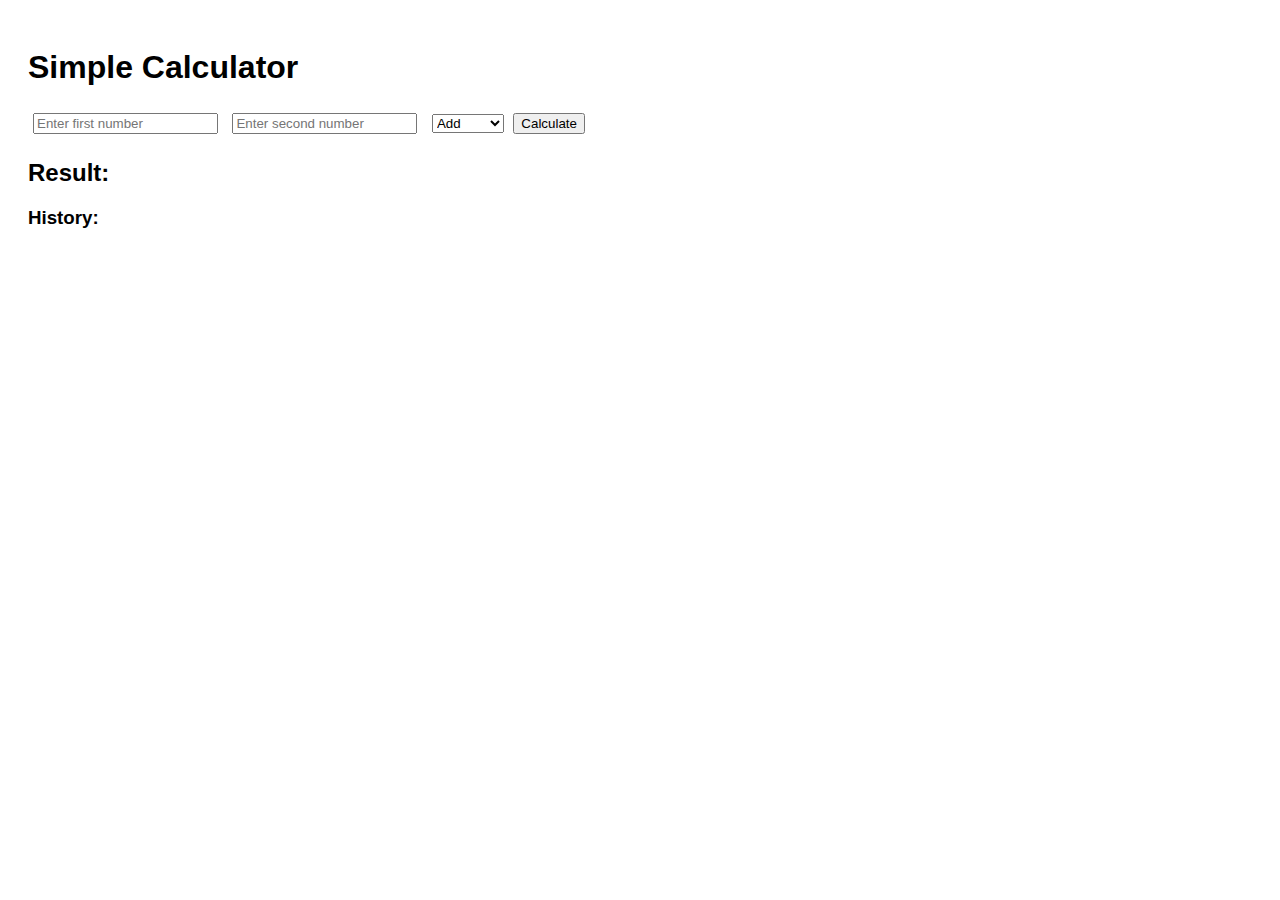
<file: generated_projects/2025-01-28_22-36-33/manual/index.html>
<!DOCTYPE html>
<html lang="en">
<head>
    <meta charset="UTF-8">
    <meta name="viewport" content="width=device-width, initial-scale=1.0">
    <link rel="stylesheet" href="style.css">
    <title>Calculator</title>
</head>
<body>
    <h1>Simple Calculator</h1>
    <div>
        <input type="number" id="num1" placeholder="Enter first number" required>
        <input type="number" id="num2" placeholder="Enter second number" required>
        <select id="operation">
            <option value="+">Add</option>
            <option value="-">Subtract</option>
            <option value="*">Multiply</option>
            <option value="/">Divide</option>
        </select>
        <button id="calculate">Calculate</button>
    </div>
    <h2>Result: <span id="result"></span></h2>
    <h3>History:</h3>
    <ul id="history"></ul>
    <script src="script.js"></script>
</body>
</html>
</file>
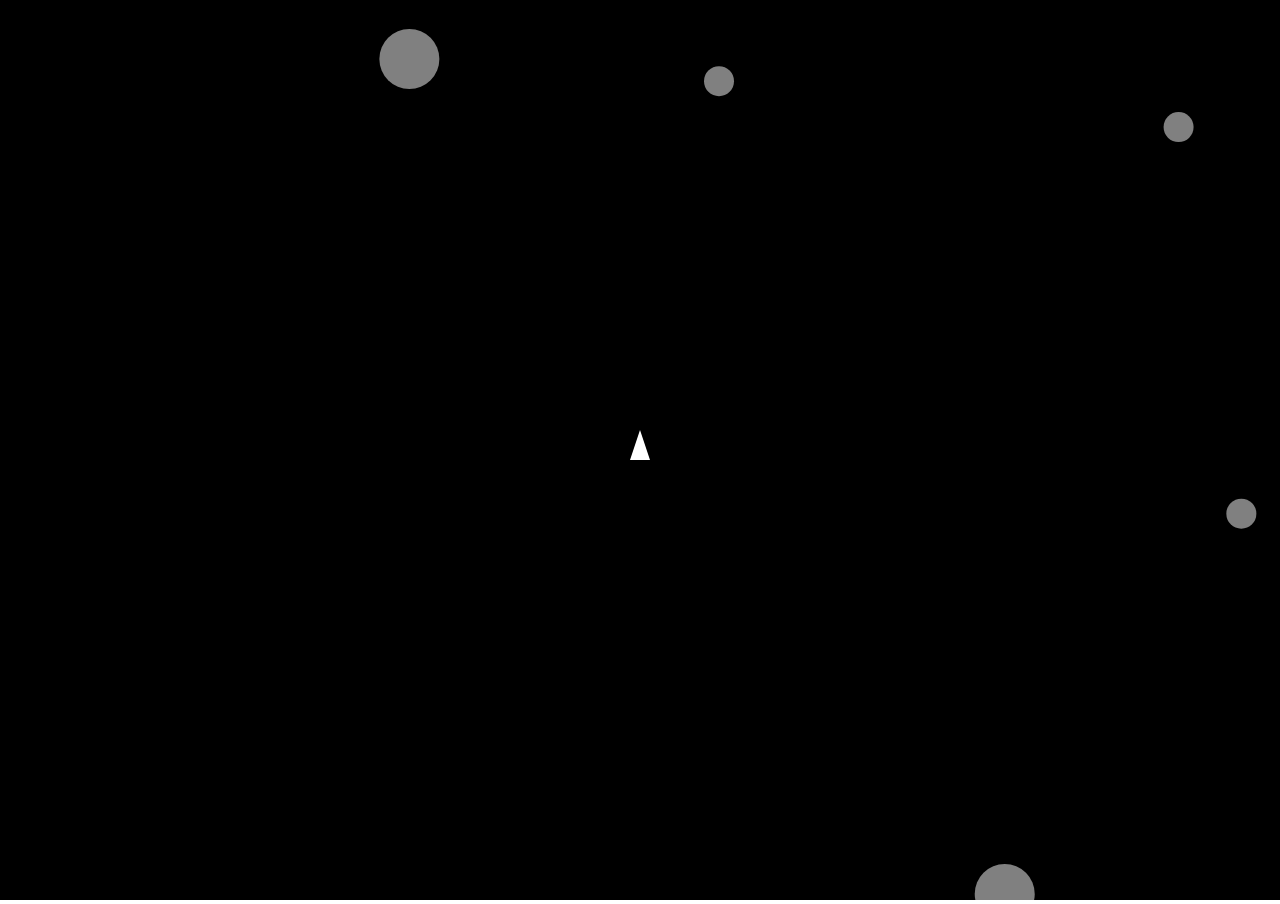
<file: generated_projects/2025-03-13_11-51-49/src/index.html>
<!DOCTYPE html>
<html lang="en">
<head>
    <meta charset="UTF-8">
    <meta name="viewport" content="width=device-width, initial-scale=1.0">
    <title>Asteroids Game</title>
    <style>
        body {
            margin: 0;
            overflow: hidden;
        }
        canvas {
            background: black;
        }
    </style>
</head>
<body>
<canvas id="gameCanvas"></canvas>
<script>
// Data Structures  
function Spaceship() {
    this.positionX = window.innerWidth / 2;
    this.positionY = window.innerHeight / 2;
    this.angle = 0; // in radians
    this.isShieldActive = false;
    this.bulletActive = false;
}

function Bullet() {
    this.positionX = 0;
    this.positionY = 0;
    this.direction = 0; // in radians
}

function Asteroid(size, x, y) {
    this.positionX = x;
    this.positionY = y;
    this.size = size; // can be 'BIG' or 'SMALL'
}

// Game Class
class GameInterface {
    constructor() {
        this.canvas = document.getElementById('gameCanvas');
        this.ctx = this.canvas.getContext('2d');
        this.canvas.width = window.innerWidth;
        this.canvas.height = window.innerHeight;
        this.spaceship = new Spaceship();
        this.asteroids = [];
        this.bullets = [];
        this.lastBulletFired = 0;
        this.spawnAsteroids();
        this.handleKeyPress();
        requestAnimationFrame(this.updateGame.bind(this));
    }

    spawnAsteroids() {
        for (let i = 0; i < 5; i++) {
            let size = Math.random() < 0.5 ? 'BIG' : 'SMALL';
            let x = Math.random() * this.canvas.width;
            let y = Math.random() * this.canvas.height;
            this.asteroids.push(new Asteroid(size, x, y));
        }
    }

    updateGame() {
        this.clearCanvas();
        this.updateAsteroids();
        this.updateBullets();
        this.drawSpaceship();
        this.drawAsteroids();
        this.drawBullets();
        this.drawShield();

        requestAnimationFrame(this.updateGame.bind(this));
    }

    clearCanvas() {
        this.ctx.clearRect(0, 0, this.canvas.width, this.canvas.height);
    }

    drawSpaceship() {
        this.ctx.save();
        this.ctx.translate(this.spaceship.positionX, this.spaceship.positionY);
        this.ctx.rotate(this.spaceship.angle);
        this.ctx.beginPath();
        this.ctx.moveTo(0, -20);
        this.ctx.lineTo(-10, 10);
        this.ctx.lineTo(10, 10);
        this.ctx.closePath();
        this.ctx.fillStyle = "white";
        this.ctx.fill();
        this.ctx.restore();
    }

    drawShield() {
        if (this.spaceship.isShieldActive) {
            this.ctx.beginPath();
            this.ctx.arc(this.spaceship.positionX, this.spaceship.positionY, 30, 0, Math.PI * 2);
            this.ctx.strokeStyle = "rgba(0, 255, 0, 0.5)";
            this.ctx.stroke();
        }
    }

    drawAsteroids() {
        this.asteroids.forEach(asteroid => {
            this.ctx.beginPath();
            this.ctx.arc(asteroid.positionX, asteroid.positionY, asteroid.size === 'BIG' ? 30 : 15, 0, Math.PI * 2);
            this.ctx.fillStyle = "gray";
            this.ctx.fill();
        });
    }

    updateAsteroids() {
        this.asteroids.forEach(asteroid => {
            asteroid.positionX += Math.random() * 2 - 1; // drift randomly
            asteroid.positionY += Math.random() * 2 - 1; // drift randomly

            // wrap around screen
            if (asteroid.positionX < 0) asteroid.positionX = this.canvas.width;
            if (asteroid.positionX > this.canvas.width) asteroid.positionX = 0;
            if (asteroid.positionY < 0) asteroid.positionY = this.canvas.height;
            if (asteroid.positionY > this.canvas.height) asteroid.positionY = 0;
        });
    }

    drawBullets() {
        this.bullets.forEach(bullet => {
            this.ctx.beginPath();
            this.ctx.arc(bullet.positionX, bullet.positionY, 5, 0, Math.PI * 2);
            this.ctx.fillStyle = "yellow";
            this.ctx.fill();
        });
    }

    updateBullets() {
        this.bullets.forEach((bullet, index) => {
            bullet.positionX += Math.cos(bullet.direction) * 5;
            bullet.positionY += Math.sin(bullet.direction) * 5;

            if (bullet.positionX < 0 || bullet.positionX > this.canvas.width ||
                bullet.positionY < 0 || bullet.positionY > this.canvas.height) {
                this.bullets.splice(index, 1); // destroy bullet when off-screen
            }

            this.checkBulletCollisions(bullet, index);
        });
    }

    checkBulletCollisions(bullet, bulletIndex) {
        this.asteroids.forEach((asteroid, asteroidIndex) => {
            const dx = bullet.positionX - asteroid.positionX;
            const dy = bullet.positionY - asteroid.positionY;
            const distance = Math.sqrt(dx * dx + dy * dy);

            if (distance < (asteroid.size === 'BIG' ? 30 : 15) + 5) {
                this.handleCollision(bullet, bulletIndex, asteroid, asteroidIndex);
            }
        });
    }

    handleCollision(bullet, bulletIndex, asteroid, asteroidIndex) {
        if (asteroid.size === 'BIG') {
            // Create two smaller asteroids
            this.asteroids.push(new Asteroid('SMALL', asteroid.positionX + 10, asteroid.positionY));
            this.asteroids.push(new Asteroid('SMALL', asteroid.positionX - 10, asteroid.positionY));
            this.asteroids.splice(asteroidIndex, 1); // Remove the big asteroid
        } else {
            this.asteroids.splice(asteroidIndex, 1); // Remove the small asteroid
        }
        this.bullets.splice(bulletIndex, 1); // Remove the bullet
    }

    handleKeyPress() {
        window.addEventListener('keydown', (event) => {
            switch(event.key) {
                case 'ArrowLeft':
                    this.spaceship.angle -= 0.1; // Rotate left
                    break;
                case 'ArrowRight':
                    this.spaceship.angle += 0.1; // Rotate right
                    break;
                case 'ArrowUp':
                    this.spaceship.positionX += Math.cos(this.spaceship.angle) * 2;
                    this.spaceship.positionY += Math.sin(this.spaceship.angle) * 2;
                    // Wrap around
                    if (this.spaceship.positionX < 0) this.spaceship.positionX = this.canvas.width;
                    if (this.spaceship.positionX > this.canvas.width) this.spaceship.positionX = 0;
                    if (this.spaceship.positionY < 0) this.spaceship.positionY = this.canvas.height;
                    if (this.spaceship.positionY > this.canvas.height) this.spaceship.positionY = 0;
                    break;
                case ' ':
                    this.fireBullet();
                    break;
                case 's':
                    this.spaceship.isShieldActive = true;
                    break;
            }
        });

        window.addEventListener('keyup', (event) => {
            if (event.key === 's') {
                this.spaceship.isShieldActive = false;
            }
        });
    }

    fireBullet() {
        if (!this.spaceship.bulletActive) {
            const bullet = new Bullet();
            bullet.positionX = this.spaceship.positionX;
            bullet.positionY = this.spaceship.positionY;
            bullet.direction = this.spaceship.angle;
            this.bullets.push(bullet);
            this.spaceship.bulletActive = true;
        }
    }
}

// Start Game
window.onload = function() {
    new GameInterface();
};
</script>
</body>
</html>
</file>
<file: generated_projects/2025-01-28_22-36-33/manual/style.css>
body {
    font-family: Arial, sans-serif;
    padding: 20px;
}
input, select {
    margin: 5px;
}
</file>
